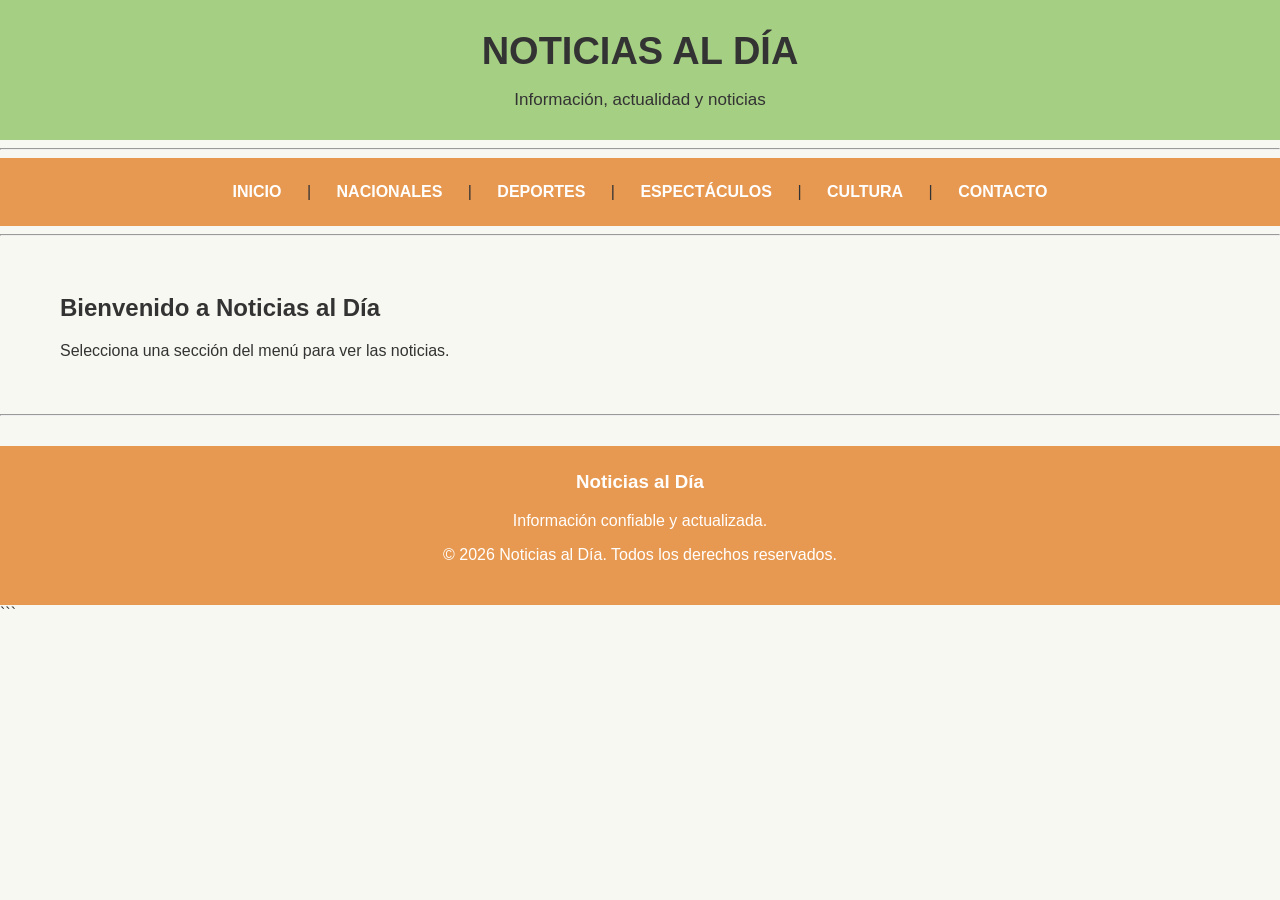
<file: index.html>
<!DOCTYPE html>
<html lang="es">

<head>
    <meta charset="UTF-8">
    <meta name="viewport" content="width=device-width, initial-scale=1.0">
    <link rel="stylesheet" href="estilo.css">
    <title>Noticias al Día</title>
</head>

<body>

    <!-- ENCABEZADO -->
    <header>
        <h1>NOTICIAS AL DÍA</h1>
        <p>Información, actualidad y noticias</p>
    </header>

    <hr>

    <!-- MENÚ DE NAVEGACIÓN -->
    <nav>
        <a href="#" onclick="cargarPagina('inicio.html')">INICIO</a> |
        <a href="#" onclick="cargarPagina('nacionales.html')">NACIONALES</a> |
        <a href="#" onclick="cargarPagina('deportes.html')">DEPORTES</a> |
        <a href="#" onclick="cargarPagina('espectaculos.html')">ESPECTÁCULOS</a> |
        <a href="#" onclick="cargarPagina('cultura.html')">CULTURA</a> |
        <a href="#" onclick="cargarPagina('contacto.html')">CONTACTO</a>
    </nav>

    <hr>

    <!-- DIV DONDE SE CARGARÁN LAS PÁGINAS -->
    <div id="contenido">

        <h2>Bienvenido a Noticias al Día</h2>

        <p>
            Selecciona una sección del menú para ver las noticias.
        </p>

    </div>

    <hr>

    <!-- FOOTER -->
    <footer>
        <h3>Noticias al Día</h3>
        <p>Información confiable y actualizada.</p>
        <p>© 2026 Noticias al Día. Todos los derechos reservados.</p>
    </footer>


    <!-- JAVASCRIPT -->
    <script>

        function cargarPagina(pagina) {

            fetch(pagina)
                .then(respuesta => respuesta.text())
                .then(datos => {

                    document.getElementById("contenido").innerHTML = datos;

                })
                .catch(error => {

                    document.getElementById("contenido").innerHTML =
                        "<h2>Error</h2><p>No se pudo cargar la sección.</p>";

                });

        }

    </script>

</body>

</html>
```
</file>
<file: estilo.css>
/* ========================================
   CONFIGURACIÓN GENERAL
======================================== */

* {
    box-sizing: border-box;
}

body {
    margin: 0;
    font-family: Arial, Helvetica, sans-serif;
    background-color: #f8f8f2;
    color: #333333;
}


/* ========================================
   ENCABEZADO
======================================== */

header {
    background-color: #A5CF83;
    text-align: center;
    padding: 30px 20px;
}

header h1 {
    margin: 0;
    font-size: 38px;
}

header p {
    margin-bottom: 0;
    font-size: 17px;
}


/* ========================================
   MENÚ DE NAVEGACIÓN
======================================== */

nav {
    background-color: #E89951;
    text-align: center;
    padding: 15px;
    position: sticky;
    top: 0;
    z-index: 1000;
}

nav a {
    display: inline-block;
    color: #ffffff;
    text-decoration: none;
    font-weight: bold;
    padding: 10px 18px;
    margin: 0 3px;
    border-radius: 5px;
    transition: 0.3s;
}


/* Animación al pasar el mouse */

nav a:hover {
    background-color: #F0E76F;
    color: #333333;
    transform: translateY(-4px);
}


/* ========================================
   CONTENIDO PRINCIPAL
======================================== */

main {
    max-width: 1200px;
    margin: auto;
}

#contenido {
    max-width: 1200px;
    margin: auto;
    padding: 30px 20px;
    animation: aparecer 0.5s ease;
}


/* Animación cuando cambia una sección */

@keyframes aparecer {

    from {
        opacity: 0;
        transform: translateY(15px);
    }

    to {
        opacity: 1;
        transform: translateY(0);
    }

}


/* ========================================
   TÍTULOS DE SECCIONES
======================================== */

section h2 {
    text-align: center;
    font-size: 32px;
    margin-bottom: 30px;
    color: #333333;
}

section h2::after {
    content: "";
    display: block;
    width: 70px;
    height: 5px;
    background-color: #E89951;
    margin: 12px auto;
}


/* ========================================
   TARJETAS DE NOTICIAS
======================================== */

.noticias {
    display: grid;
    grid-template-columns: repeat(3, 1fr);
    gap: 25px;
}

article {
    background-color: #ffffff;
    padding: 20px;
    border-radius: 10px;
    box-shadow: 0 3px 10px rgba(0, 0, 0, 0.1);
    transition: 0.3s;
}

article:hover {
    transform: translateY(-8px);
    box-shadow: 0 8px 18px rgba(0, 0, 0, 0.15);
}

article img {
    width: 100%;
    height: 200px;
    object-fit: cover;
    border-radius: 7px;
}

article h3 {
    margin-top: 15px;
    color: #E89951;
}

article p {
    line-height: 1.6;
}


/* ========================================
   BOTONES
======================================== */

.boton {
    display: inline-block;
    background-color: #E89951;
    color: white;
    text-decoration: none;
    padding: 10px 18px;
    margin-top: 10px;
    border-radius: 5px;
    transition: 0.3s;
}

.boton:hover {
    background-color: #A5CF83;
    color: #333333;
    transform: scale(1.05);
}


/* ========================================
   SLIDER
======================================== */

.slider {
    width: 100%;
    overflow: hidden;
    margin-bottom: 40px;
    border-radius: 12px;
    position: relative;
    box-shadow: 0 4px 15px rgba(0, 0, 0, 0.15);
}

.slides {
    display: flex;
    width: 300%;
    animation: deslizar 15s infinite;
}

.slide {
    width: 33.333%;
    position: relative;
}

.slide img {
    width: 100%;
    height: 450px;
    object-fit: cover;
    display: block;
}

.texto-slide {
    position: absolute;
    bottom: 0;
    width: 100%;
    padding: 25px;
    color: white;
    background-color: rgba(0, 0, 0, 0.55);
}

.texto-slide h2 {
    color: white;
    text-align: left;
    margin: 0;
}

.texto-slide h2::after {
    display: none;
}

.texto-slide p {
    margin-bottom: 0;
}


/* Animación del slider */

@keyframes deslizar {

    0% {
        transform: translateX(0);
    }

    28% {
        transform: translateX(0);
    }

    33% {
        transform: translateX(-33.333%);
    }

    61% {
        transform: translateX(-33.333%);
    }

    66% {
        transform: translateX(-66.666%);
    }

    94% {
        transform: translateX(-66.666%);
    }

    100% {
        transform: translateX(0);
    }

}


/* ========================================
   SECCIÓN DESTACADA
======================================== */

.destacada {
    background-color: #F0E76F;
    padding: 30px;
    border-radius: 12px;
    margin-bottom: 40px;
}

.destacada h2 {
    text-align: left;
}

.destacada h2::after {
    margin-left: 0;
}


/* ========================================
   FORMULARIO DE CONTACTO
======================================== */

form {
    max-width: 600px;
    margin: auto;
    background-color: #ffffff;
    padding: 30px;
    border-radius: 10px;
    box-shadow: 0 3px 12px rgba(0, 0, 0, 0.1);
}

label {
    font-weight: bold;
}

input,
textarea {
    width: 100%;
    padding: 12px;
    margin-top: 7px;
    border: 1px solid #cccccc;
    border-radius: 5px;
    font-family: Arial, Helvetica, sans-serif;
}

textarea {
    resize: vertical;
}

button {
    background-color: #E89951;
    color: white;
    border: none;
    padding: 12px 25px;
    border-radius: 5px;
    font-size: 16px;
    cursor: pointer;
    transition: 0.3s;
}

button:hover {
    background-color: #A5CF83;
    color: #333333;
    transform: scale(1.05);
}


/* ========================================
   CONTACTO
======================================== */

.contacto-info {
    max-width: 700px;
    margin: 0 auto 30px auto;
    background-color: #F0E76F;
    padding: 25px;
    border-radius: 10px;
}


/* ========================================
   FOOTER
======================================== */

footer {
    background-color: #E89951;
    color: white;
    text-align: center;
    padding: 25px 20px;
    margin-top: 30px;
}

footer h3 {
    margin-top: 0;
}


/* ========================================
   DISEÑO RESPONSIVO
======================================== */

@media (max-width: 900px) {

    .noticias {
        grid-template-columns: repeat(2, 1fr);
    }

}


@media (max-width: 600px) {

    header h1 {
        font-size: 28px;
    }

    nav a {
        display: block;
        margin: 5px 0;
    }

    .noticias {
        grid-template-columns: 1fr;
    }

    .slide img {
        height: 300px;
    }

    .texto-slide {
        padding: 15px;
    }

    .texto-slide h2 {
        font-size: 22px;
    }

}
</file>
